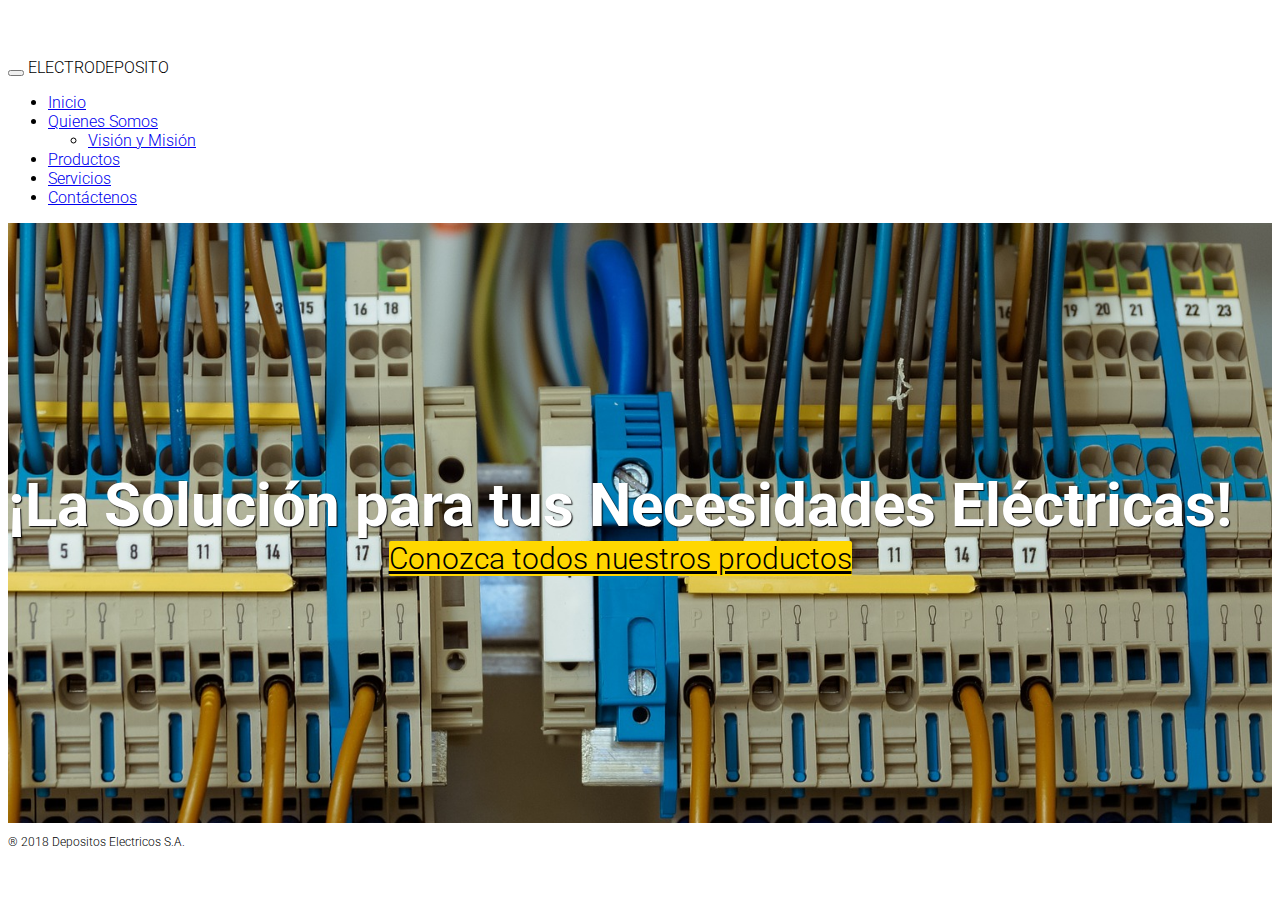
<file: index.html>
<!DOCTYPE html>
<html>
<head>
  <title>Depositos Electricos, S.A.</title>
  <meta charset="utf-8"/>
  <meta name="viewport" content="width=device-width, initial-scale=1">
  <link rel="stylesheet" href="https://maxcdn.bootstrapcdn.com/bootstrap/3.3.6/css/bootstrap.min.css" integrity="sha384-1q8mTJOASx8j1Au+a5WDVnPi2lkFfwwEAa8hDDdjZlpLegxhjVME1fgjWPGmkzs7" crossorigin="anonymous">
  <link href='https://fonts.googleapis.com/css?family=Roboto:300,400,700' rel='stylesheet' type='text/css'>
  <script src="https://ajax.googleapis.com/ajax/libs/jquery/1.12.4/jquery.min.js"></script>
  <script src="https://maxcdn.bootstrapcdn.com/bootstrap/3.3.7/js/bootstrap.min.js"></script>
  <link rel="stylesheet" type="text/css" href="main.css">
</head>
<body>
  <nav class="navbar navbar-fixed-top navbar-default">
    <div class="container-fluid">
      <div class="navbar-header">
        <button type="button" class="navbar-toggle" data-toggle="collapse" data-target="#myNavbar">
          <span class="icon-bar"></span>
          <span class="icon-bar"></span>
          <span class="icon-bar"></span>                        
        </button>
        <a class="navbar-brand">ELECTRODEPOSITO</a>
      </div>
      <div class="collapse navbar-collapse navbar-right" id="myNavbar">
        <ul class="nav navbar-nav">
          <li class="active"><a href="index.html">Inicio</a></li>
          <li class="dropdown">
            <a class="dropdown-toggle" data-toggle="dropdown" href="#">Quienes Somos <span class="caret"></span></a>
            <ul class="dropdown-menu">
              <li><a href="quienes_somos.html">Visión y Misión</a></li>
            </ul>
          </li>
          <li><a href="productos.html">Productos</a></li>
          <li><a href="servicios.html">Servicios</a></li>
          <li><a href="contacto.html">Contáctenos</a></li>
        </ul>
      </div>
    </div>
  </nav>
  <section class="jumbotron">
    <div class="container">
      <div class="row text-center">
        <h2>
          ¡La Solución para tus Necesidades Eléctricas!
        </h2>        
        <a class="btn btn-primary" href="productos.html">Conozca todos nuestros productos</a>
      </div>
    </div>
  </section>
  <footer class="container">
    <div class="row">
     <p class="col-sm-4">
       &reg; 2018 Depositos Electricos S.A.
      </p>
    </div>
  </footer>
</body>
</html>
</file>
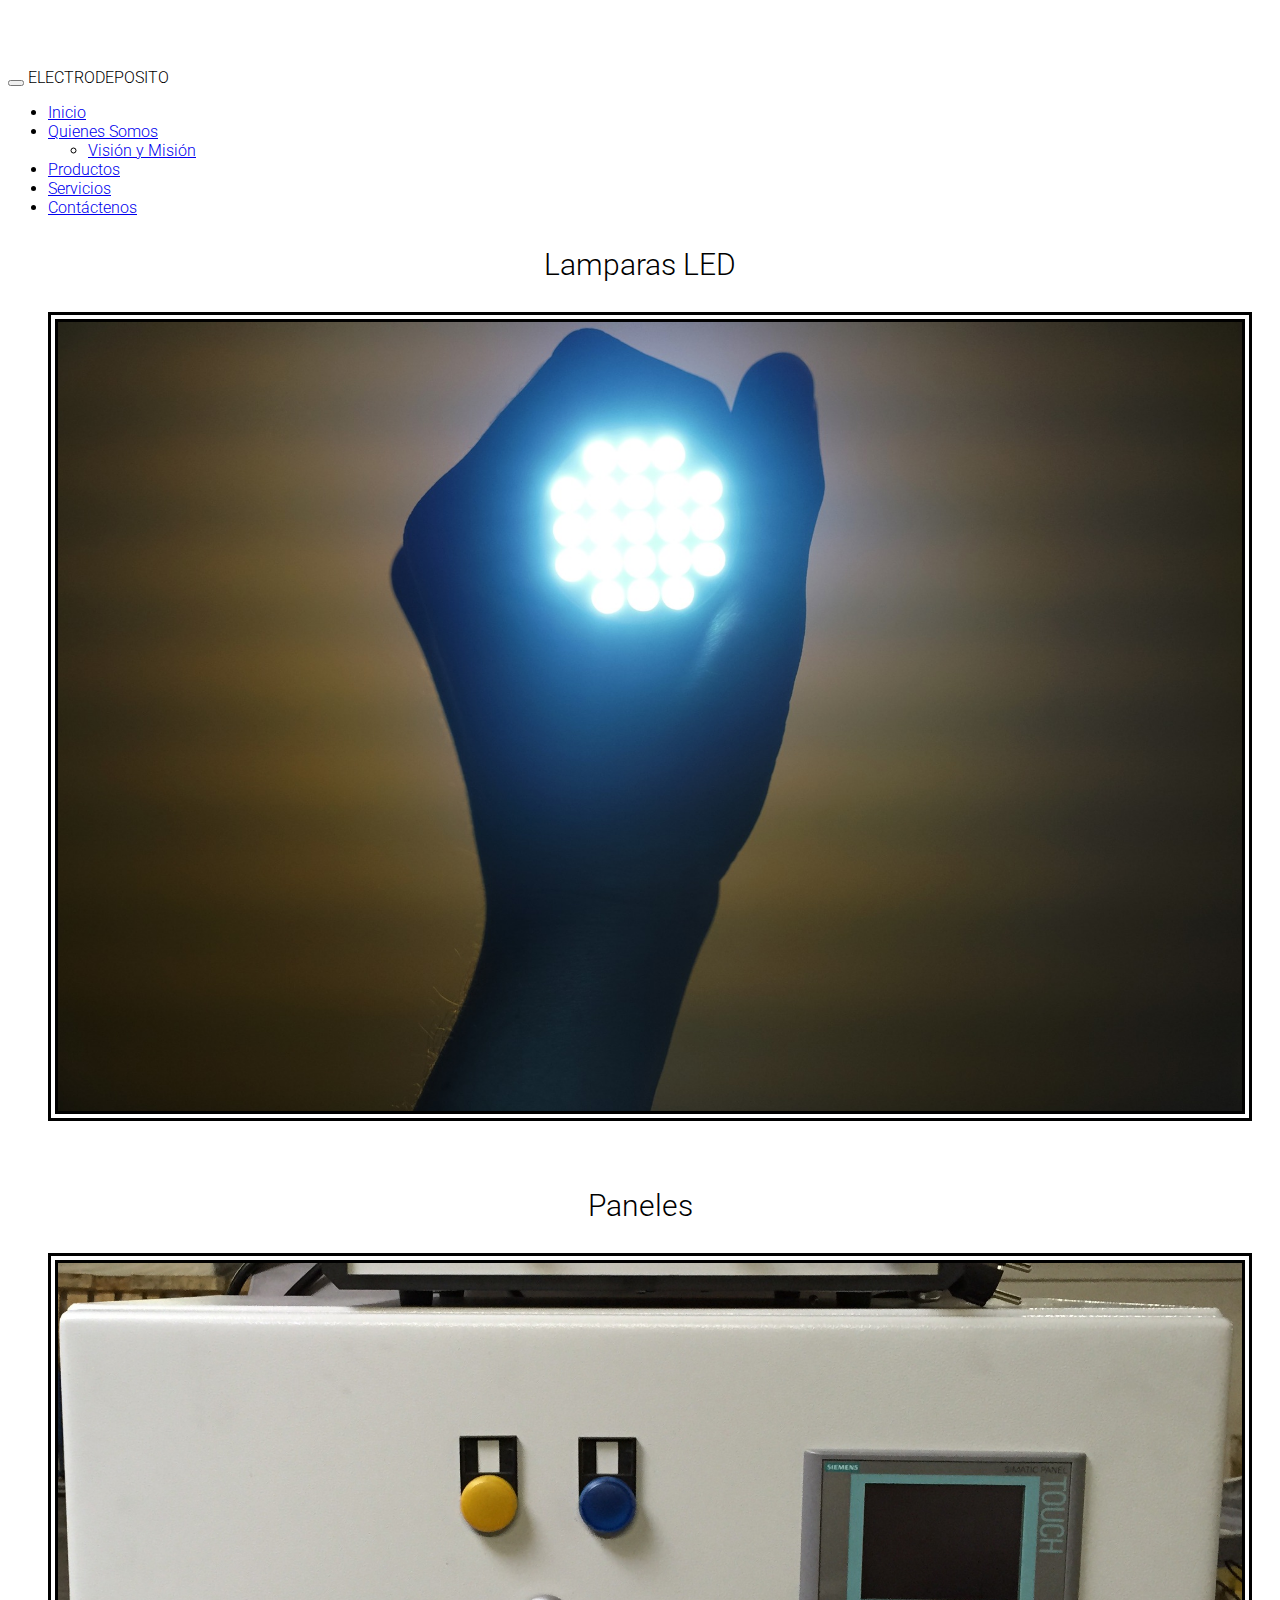
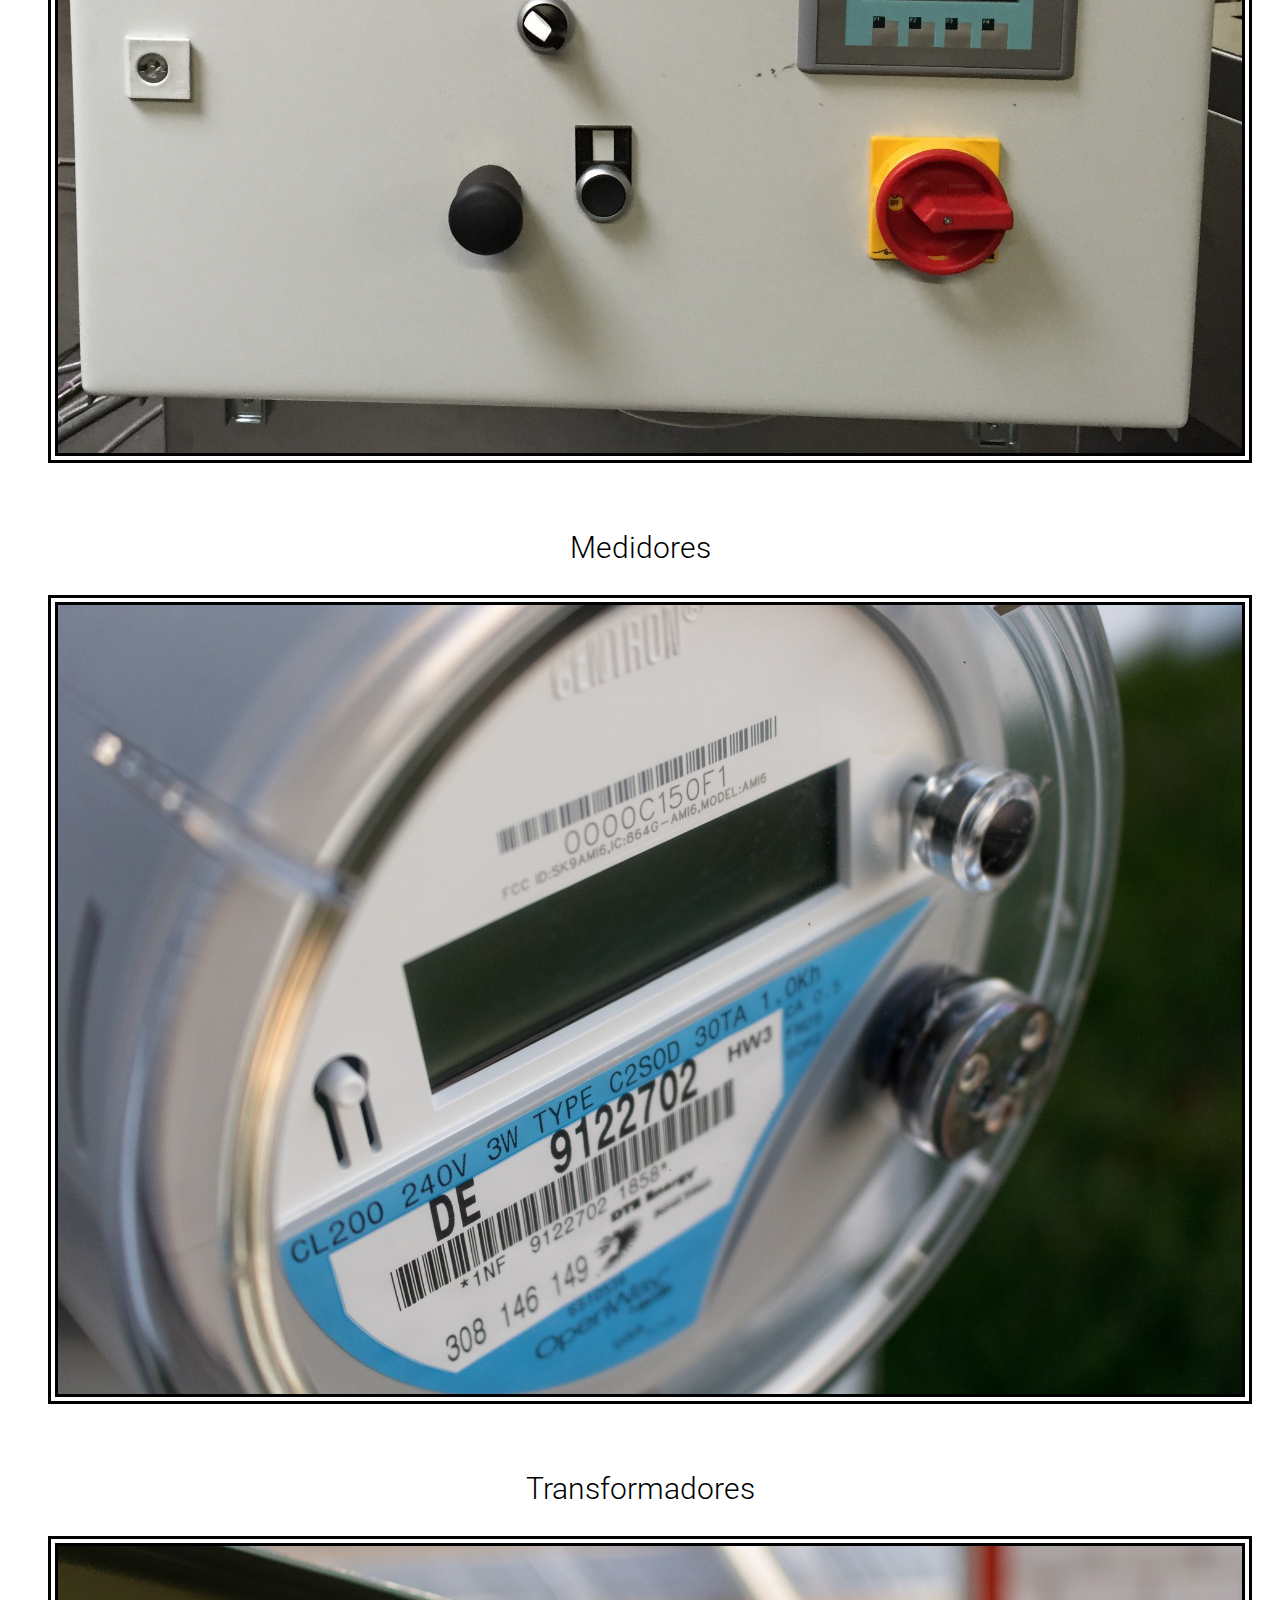
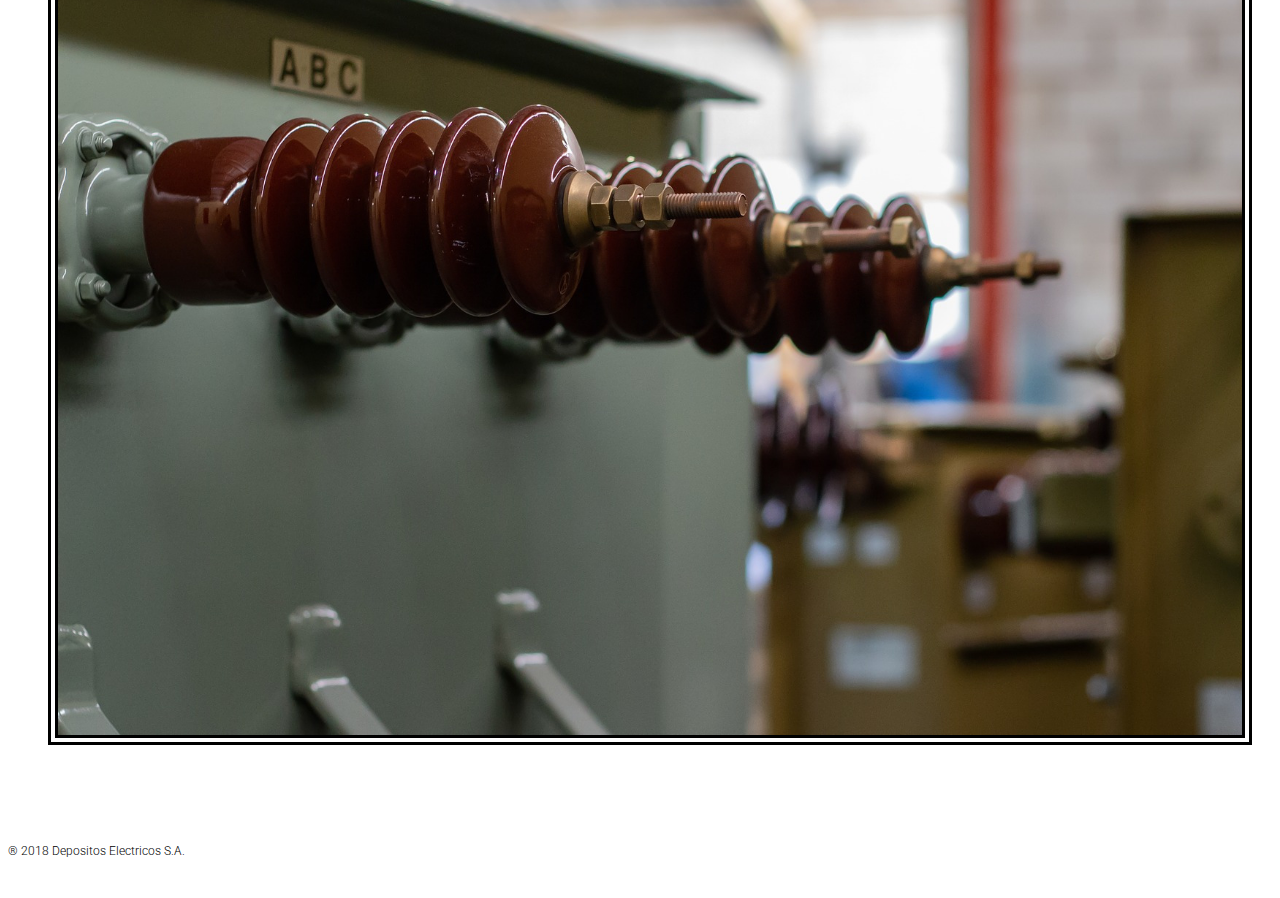
<file: productos.html>
<!DOCTYPE html>
<html>
<head>
  <title>Productos | Electrodepositos</title>
  <meta charset="utf-8"/>
  <meta name="viewport" content="width=device-width, initial-scale=1">
  <link rel="stylesheet" href="https://maxcdn.bootstrapcdn.com/bootstrap/3.3.6/css/bootstrap.min.css" integrity="sha384-1q8mTJOASx8j1Au+a5WDVnPi2lkFfwwEAa8hDDdjZlpLegxhjVME1fgjWPGmkzs7" crossorigin="anonymous">
  <link href='https://fonts.googleapis.com/css?family=Roboto:300,400,700' rel='stylesheet' type='text/css'>
  <script src="https://ajax.googleapis.com/ajax/libs/jquery/1.12.4/jquery.min.js"></script>
  <script src="https://maxcdn.bootstrapcdn.com/bootstrap/3.3.7/js/bootstrap.min.js"></script>
  <link rel="stylesheet" type="text/css" href="productos.css">
</head>
<body>
  <nav class="navbar navbar-fixed-top navbar-default">
    <div class="container-fluid">
      <div class="navbar-header">
        <button type="button" class="navbar-toggle" data-toggle="collapse" data-target="#myNavbar">
          <span class="icon-bar"></span>
          <span class="icon-bar"></span>
          <span class="icon-bar"></span>                        
        </button>
        <a class="navbar-brand">ELECTRODEPOSITO</a>
      </div>
      <div class="collapse navbar-collapse navbar-right" id="myNavbar">
        <ul class="nav navbar-nav">
          <li class="active"><a href="index.html">Inicio</a></li>
          <li class="dropdown">
            <a class="dropdown-toggle" data-toggle="dropdown" href="#">Quienes Somos <span class="caret"></span></a>
            <ul class="dropdown-menu">
              <li><a href="quienes_somos.html">Visión y Misión</a></li>
            </ul>
          </li>
          <li><a href="productos.html">Productos</a></li>
          <li><a href="servicios.html">Servicios</a></li>
          <li><a href="contacto.html">Contáctenos</a></li>
        </ul>
      </div>
    </div>
  </nav>
  <section class="container">
    <div class="row">
      <figure class="col-sm-6">
      <p>
        Lamparas LED
        </p>
        <img src="led.jpg">
      </figure>
      <figure class="col-sm-6">
      <p>
        Paneles
        </p>
        <img src="gabinete.jpg">
      </figure>
    </div>
    <div class="row">
      <figure class="col-sm-6">
      <p>
        Medidores
        </p>
        <img src="medidores.jpg">
      </figure>
      <figure class="col-sm-6">
      <p>
        Transformadores
        </p>
        <img src="transformadores.jpg">
      </figure>
    </div>
  </section>
  <footer class="container">
    <div class="row">
     <p class="col-sm-4">
       &reg; 2018 Depositos Electricos S.A.
      </p>
    </div>
  </footer>
</body>
</html>
</file>
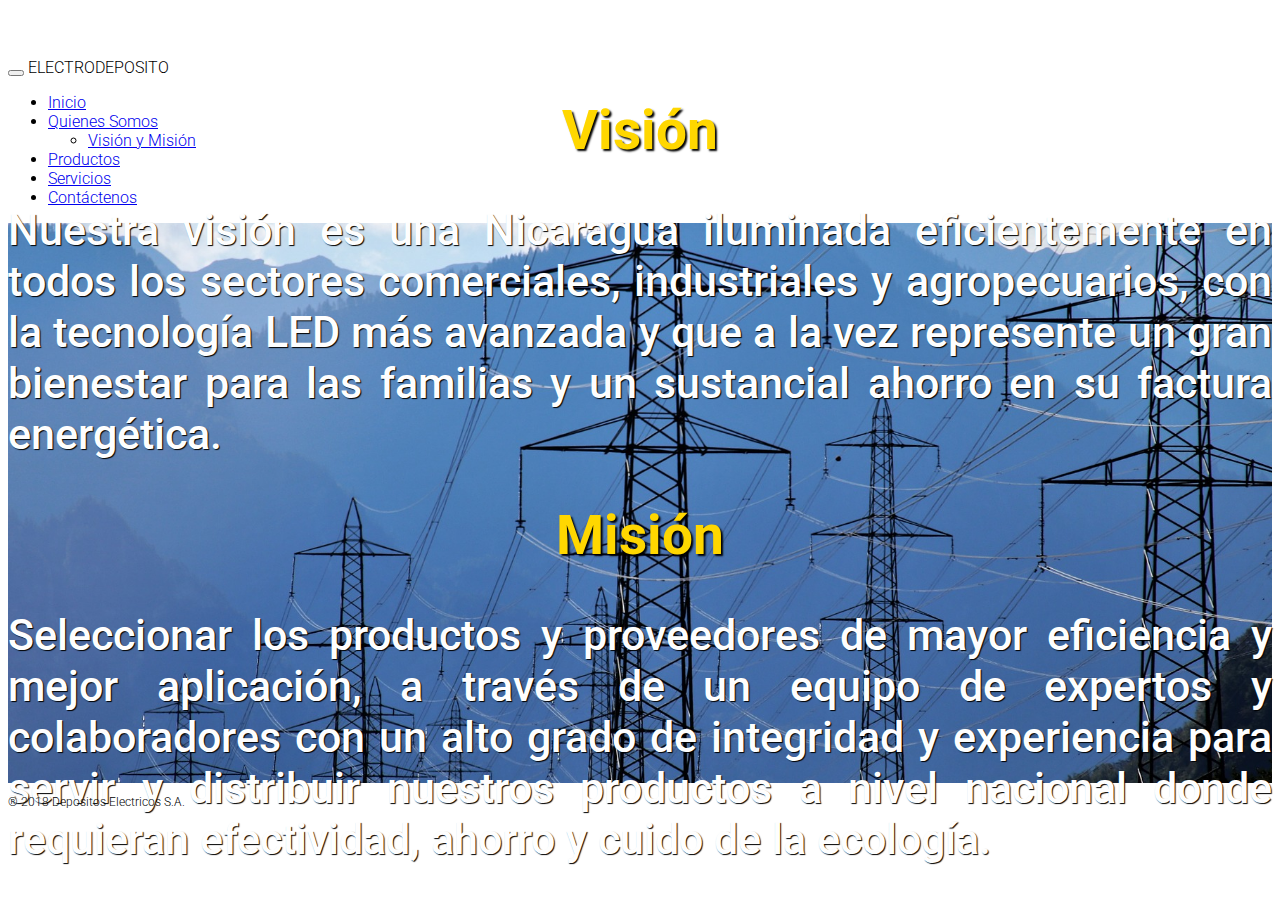
<file: quienes_somos.html>
<!DOCTYPE html>
<html>
<head>
  <title>Quienes Somos | Electrodepositos</title>
  <meta charset="utf-8"/>
  <meta name="viewport" content="width=device-width, initial-scale=1">
  <link rel="stylesheet" href="https://maxcdn.bootstrapcdn.com/bootstrap/3.3.6/css/bootstrap.min.css" integrity="sha384-1q8mTJOASx8j1Au+a5WDVnPi2lkFfwwEAa8hDDdjZlpLegxhjVME1fgjWPGmkzs7" crossorigin="anonymous">
  <link href='https://fonts.googleapis.com/css?family=Roboto:300,400,700' rel='stylesheet' type='text/css'>
  <script src="https://ajax.googleapis.com/ajax/libs/jquery/1.12.4/jquery.min.js"></script>
  <script src="https://maxcdn.bootstrapcdn.com/bootstrap/3.3.7/js/bootstrap.min.js"></script>
  <link rel="stylesheet" type="text/css" href="quienes_somos.css">
</head>
<body>
	<nav class="navbar navbar-fixed-top navbar-default">
    <div class="container-fluid">
      <div class="navbar-header">
        <button type="button" class="navbar-toggle" data-toggle="collapse" data-target="#myNavbar">
          <span class="icon-bar"></span>
          <span class="icon-bar"></span>
          <span class="icon-bar"></span>                        
        </button>
        <a class="navbar-brand">ELECTRODEPOSITO</a>
      </div>
      <div class="collapse navbar-collapse navbar-right" id="myNavbar">
        <ul class="nav navbar-nav">
          <li class="active"><a href="index.html">Inicio</a></li>
          <li class="dropdown">
            <a class="dropdown-toggle" data-toggle="dropdown" href="#">Quienes Somos <span class="caret"></span></a>
            <ul class="dropdown-menu">
              <li><a href="quienes_somos.html">Visión y Misión</a></li> 
            </ul>
          </li>
          <li><a href="productos.html">Productos</a></li>
          <li><a href="servicios.html">Servicios</a></li>
          <li><a href="contacto.html">Contáctenos</a></li>
        </ul>
      </div>
    </div>
  </nav>
	<section class="jumbotron">
		<div class="container">
			<div class="row text-center">
				<h2>
					Visión
				</h2>
		    <h3>
		    	Nuestra visión es una Nicaragua iluminada eficientemente en todos los sectores comerciales, industriales y agropecuarios, con la tecnología LED más avanzada y que a la vez represente un gran bienestar para las familias y un sustancial ahorro en su factura energética.
		    </h3>
		    <h2>
		    	<a name="mision"></a> Misión
		    </h2>
		    <h3>
		    	Seleccionar los productos y proveedores de mayor eficiencia y mejor aplicación, a través de un equipo de expertos y colaboradores con un alto grado de integridad y experiencia para servir y distribuir nuestros productos a nivel nacional donde requieran efectividad, ahorro y cuido de la ecología.
		    </h3>
			</div>
		</div>
	</section>
	<footer class="container">
	    <div class="row">
	     <p class="col-sm-4">
	       &reg; 2018 Depositos Electricos S.A.
	      </p>
	    </div>
	</footer>
</body>
</html>
</file>
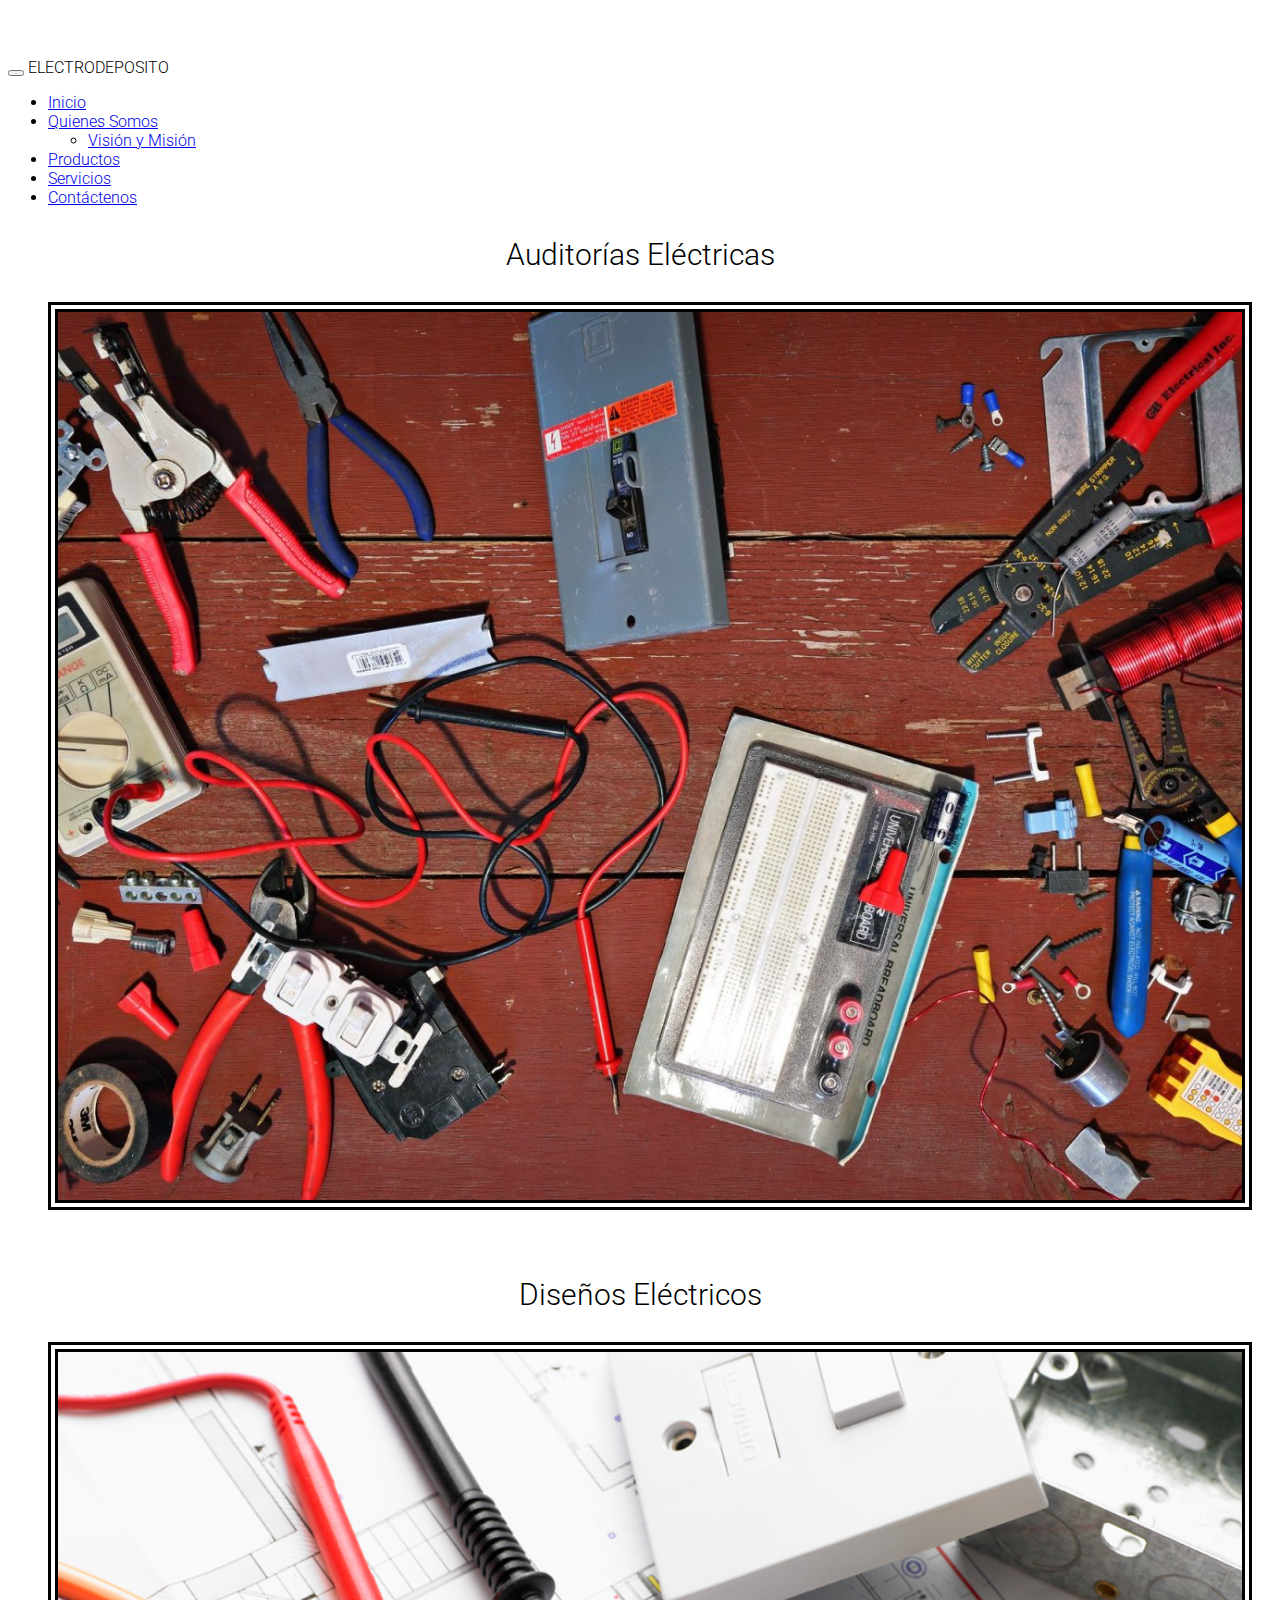
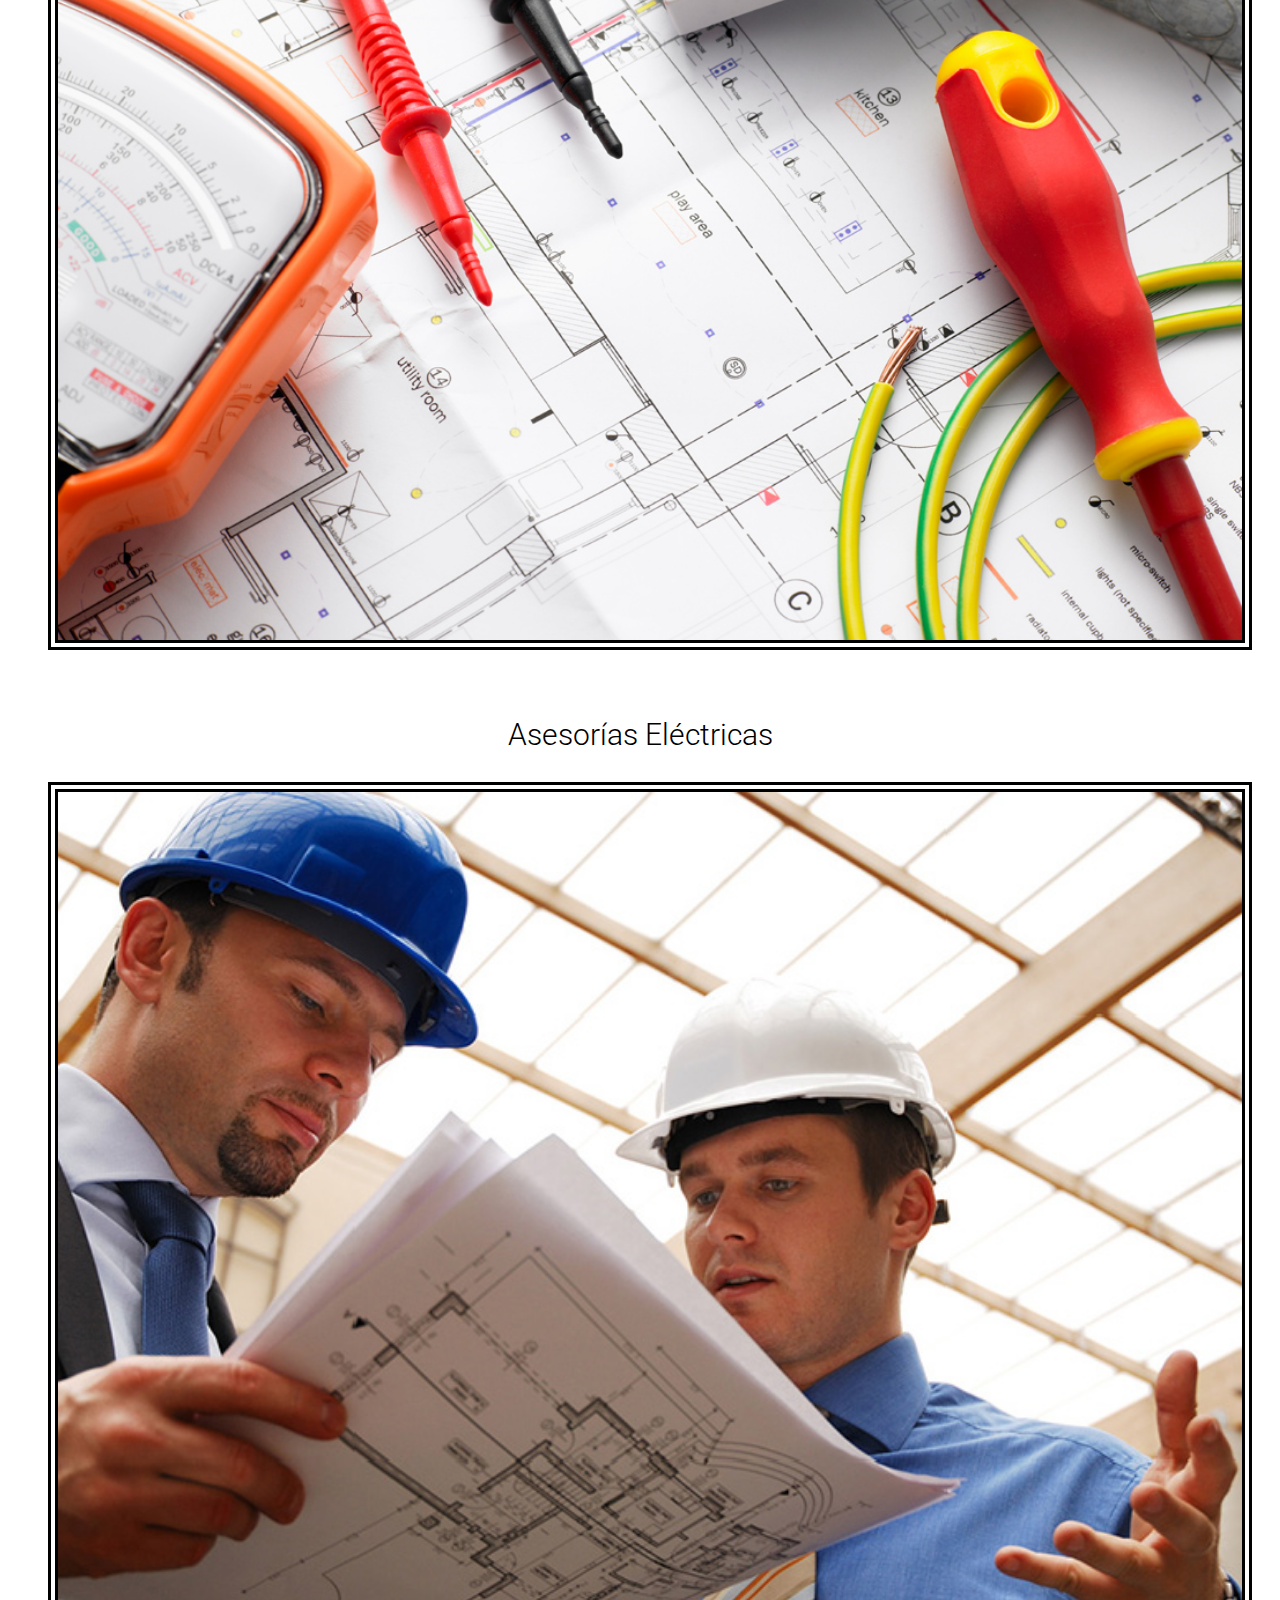
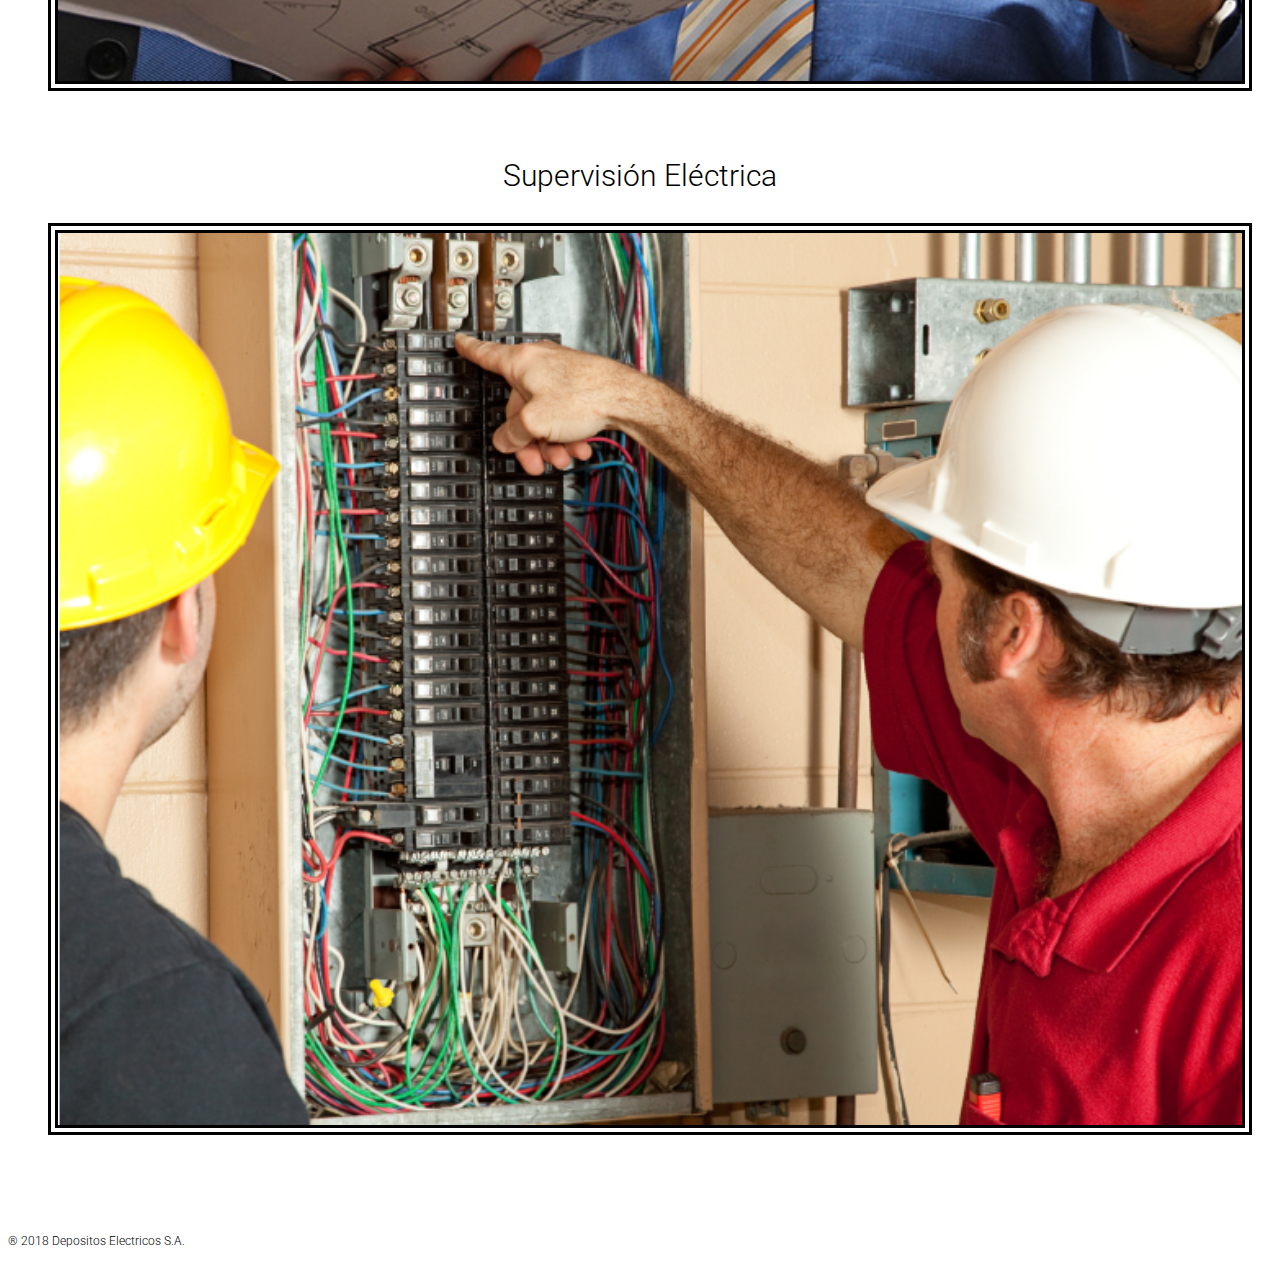
<file: servicios.html>
<!DOCTYPE html>
<html>
<head>
  <title>Servicios | Electrodepositos</title>
  <meta charset="utf-8"/>
  <meta name="viewport" content="width=device-width, initial-scale=1">
  <link rel="stylesheet" href="https://maxcdn.bootstrapcdn.com/bootstrap/3.3.6/css/bootstrap.min.css" integrity="sha384-1q8mTJOASx8j1Au+a5WDVnPi2lkFfwwEAa8hDDdjZlpLegxhjVME1fgjWPGmkzs7" crossorigin="anonymous">
  <link href='https://fonts.googleapis.com/css?family=Roboto:300,400,700' rel='stylesheet' type='text/css'>
  <script src="https://ajax.googleapis.com/ajax/libs/jquery/1.12.4/jquery.min.js"></script>
  <script src="https://maxcdn.bootstrapcdn.com/bootstrap/3.3.7/js/bootstrap.min.js"></script>
  <link rel="stylesheet" type="text/css" href="servicios.css">
</head>
<body>
  <nav class="navbar navbar-fixed-top navbar-default">
    <div class="container-fluid">
      <div class="navbar-header">
        <button type="button" class="navbar-toggle" data-toggle="collapse" data-target="#myNavbar">
          <span class="icon-bar"></span>
          <span class="icon-bar"></span>
          <span class="icon-bar"></span>                        
        </button>
        <a class="navbar-brand">ELECTRODEPOSITO</a>
      </div>
      <div class="collapse navbar-collapse navbar-right" id="myNavbar">
        <ul class="nav navbar-nav">
          <li class="active"><a href="index.html">Inicio</a></li>
          <li class="dropdown">
            <a class="dropdown-toggle" data-toggle="dropdown" href="#">Quienes Somos <span class="caret"></span></a>
            <ul class="dropdown-menu">
              <li><a href="quienes_somos.html">Visión y Misión</a></li>
            </ul>
          </li>
          <li><a href="productos.html">Productos</a></li>
          <li><a href="servicios.html">Servicios</a></li>
          <li><a href="contacto.html">Contáctenos</a></li>
        </ul>
      </div>
    </div>
  </nav>
  <section class="container">
    <div class="row">
      <figure class="col-sm-6">
      <p>
        Auditorías Eléctricas 
        </p>
        <img src="auditoria_electrica.jpg">
      </figure>
      <figure class="col-sm-6">
      <p>
        Diseños Eléctricos
        </p>
        <img src="diseno_electrico.jpg">
      </figure>
    </div>
    <div class="row">
      <figure class="col-sm-6">
      <p>
        Asesorías Eléctricas
        </p>
        <img src="asesoria_electrica.jpg">
      </figure>
      <figure class="col-sm-6">
      <p>
        Supervisión Eléctrica
        </p>
        <img src="supervision_electrica.jpg">
      </figure>
    </div>
  </section>
  <footer class="container">
    <div class="row">
     <p class="col-sm-4">
       &reg; 2018 Depositos Electricos S.A.
      </p>
    </div>
  </footer>
</body>
</html>
</file>
<file: main.css>
body {
  font-family: 'Roboto', sans-serif;
  font-weight: 300;
  padding-top: 50px;
}

header {
  padding: 20px 0;
}

header .row,
footer .row {
  display: flex;
  align-items: center;
}

header h1 {
  font-weight: 700;
  margin: 0;
}

header nav {
  display: flex;
  justify-content: flex-end;
}

header p {
  padding: 0 20px;
  margin: 0;

}

.jumbotron {
	display: flex;
  align-items: center;
  background-image: url('principal.jpg');
  background-repeat: no-repeat;
  background-position: center center;
  background-attachment: fixed; 
  -webkit-background-size:cover;
  -moz-background-size:cover
  -o-background-size:cover
  background-size: cover;
  color: #ffffff;
  height: 600px;
  text-shadow: 1.25px 1.25px 1.25px #000000;
}

.jumbotron h2 {
  font-size: 60px;
  font-weight: 700;
  margin: 0;
  color: #fff;
}

.jumbotron h3 {
  margin: 0 0 20px;
  color: #fff;
}

section .row img {
  margin: 0 0 30px;
  width: 100%;
  height: auto;
  border-style: double;
  border-width: 10px;
}

section .row {
  text-align: center;
  font-size: 30px;
}

.col-md-6 {
  margin: 0 0 30px;
}

.btn.btn-primary {
  border-radius: 2px;
  border: 0px;
  color: #000000;
  text-shadow: none;
  background-color: #ffd700;
}

.btn.btn-primary:hover {
  color: #ffd700;
  background-color: #000000;
}

.btn-secondary {
  background-color: #E8DFE0;
  color: #ffffff;
  margin: 0 0 30px;
}

footer {
  font-size: 12px;
}

footer .col-sm-8 {
  display: flex;
  justify-content: flex-end;
}

footer ul {
  list-style: none;
}

footer li img {
  width: 32px;
  height: 32px;
}
</file>
<file: productos.css>
body {
  font-family: 'Roboto', sans-serif;
  font-weight: 300;
  padding-top: 60px;
}

header {
  padding: 20px 0;
}

header .row,
footer .row {
  display: flex;
  align-items: center;
}

header h1 {
  font-weight: 700;
  margin: 0;
}

header nav {
  display: flex;
  justify-content: flex-end;
}

header p {
  padding: 0 20px;
  margin: 0;

}

.jumbotron {
	display: flex;
  align-items: center;
  background-image: url('quienes_somos_image2.jpg');
  background-size: cover;
  color: #ffffff;
  height: 600px;
  text-shadow: 1.25px 1.25px 1.25px #000000;
}

.jumbotron h2 {
  font-size: 60px;
  font-weight: 700;
  margin: 0;
  color: #fff;
}

.jumbotron h3 {
  margin: 0 0 20px;
  color: #fff;
}

section .row img {
  margin: 0 0 30px;
  width: 100%;
  height: auto;
  border-style: double;
  border-width: 10px;
}

section .row {
  text-align: center;
  font-size: 30px;
}

.col-md-6 {
  margin: 0 0 30px;
}

.btn.btn-primary {
  border-radius: 2px;
  border: 0px;
  color: #ffffff;
  text-shadow: none;
  background-color: #0000cc;
}

.btn.btn-primary:hover {
  color: #0000cc;
  background-color: #ffffff;
}

.btn-secondary {
  background-color: #E8DFE0;
  color: #ffffff;
  margin: 0 0 30px;
}

footer {
  font-size: 12px;
  padding: 20px 0;
}

footer .col-sm-8 {
  display: flex;
  justify-content: flex-end;
}

footer ul {
  list-style: none;
}

footer li img {
  width: 32px;
  height: 32px;
}
</file>
<file: quienes_somos.css>
body {
  font-family: 'Roboto', sans-serif;
  font-weight: 300;
  padding-top: 50px;
}

header {
  padding: 20px 0;
}

header .row,
footer .row {
  display: flex;
  align-items: center;
}

header h1 {
  font-weight: 700;
  margin: 0;
}

header nav {
  display: flex;
  justify-content: flex-end;
}

header p {
  padding: 0 20px;
  margin: 0;
}

.jumbotron {
  display: flex;
  align-items: center;
  background-image: url('vision.jpg');
  background-repeat: no-repeat;
  background-position: center center;
  background-attachment: fixed;
  -webkit-background-size: cover;
  -moz-background-size: cover;
  -o-background-size: cover;   
  background-size: cover;
  color: #000000;
  height: 560px;
}

.jumbotron h2 {
  font-size: 55px;
  font-weight: 700;
  margin: 0;
  color: #ffd700;
  text-shadow: 2px 2px 2px #000000;
}

.jumbotron h3 {
  text-align: justify;
  font-size: 4.8vmin;
  font-weight: 500;
  color: #FEFEFE;
  text-shadow: 1px 1px 1px #000000;
}

section .row img {
  margin: 0 0 30px;
  width: 500px;
  height: 350px;
}

section .row {
  text-align: center;
  font-size: 30px;
}

.col-md-6 {
  margin: 0 0 30px;
}

.btn.btn-primary {
  border-radius: 2px;
  border: 0px;
  color: #ffffff;
  text-shadow: none;
  background-color: #0000cc;
}

.btn.btn-primary:hover {
  color: #0000cc;
  background-color: #ffffff;
}

.btn-secondary {
  background-color: #E8DFE0;
  color: #ffffff;
  margin: 0 0 30px;
}

footer {
  font-size: 12px;
}

footer .col-sm-8 {
  display: flex;
  justify-content: flex-end;
}

footer ul {
  list-style: none;
}

footer li img {
  width: 32px;
  height: 32px;
}
</file>
<file: servicios.css>
body {
  font-family: 'Roboto', sans-serif;
  font-weight: 300;
  padding-top: 50px;
}

header {
  padding: 21px 0;
}

header .row,
footer .row {
  display: flex;
  align-items: center;
}

header h1 {
  font-weight: 700;
  margin: 0;
}

header nav {
  display: flex;
  justify-content: flex-end;
}

header p {
  padding: 0 20px;
  margin: 0;

}

.jumbotron {
	display: flex;
  align-items: center;
  background-image: url('quienes_somos_image2.jpg');
  background-size: cover;
  color: #ffffff;
  height: 600px;
  text-shadow: 1.25px 1.25px 1.25px #000000;
}

.jumbotron h2 {
  font-size: 60px;
  font-weight: 700;
  margin: 0;
  color: #fff;
}

.jumbotron h3 {
  margin: 0 0 20px;
  color: #fff;
}

section .row img {
  margin: 0 0 30px;
  width: 100%;
  height: auto;
  border-style: double;
  border-width: 10px;
}

section .row {
  text-align: center;
  font-size: 30px;
}

.col-md-6 {
  margin: 0 0 30px;
}

.btn.btn-primary {
  border-radius: 2px;
  border: 0px;
  color: #ffffff;
  text-shadow: none;
  background-color: #0000cc;
}

.btn.btn-primary:hover {
  color: #0000cc;
  background-color: #ffffff;
}

.btn-secondary {
  background-color: #E8DFE0;
  color: #ffffff;
  margin: 0 0 30px;
}

footer {
  font-size: 12px;
  padding: 20px 0;
}

footer .col-sm-8 {
  display: flex;
  justify-content: flex-end;
}

footer ul {
  list-style: none;
}

footer li img {
  width: 32px;
  height: 32px;
}
</file>
